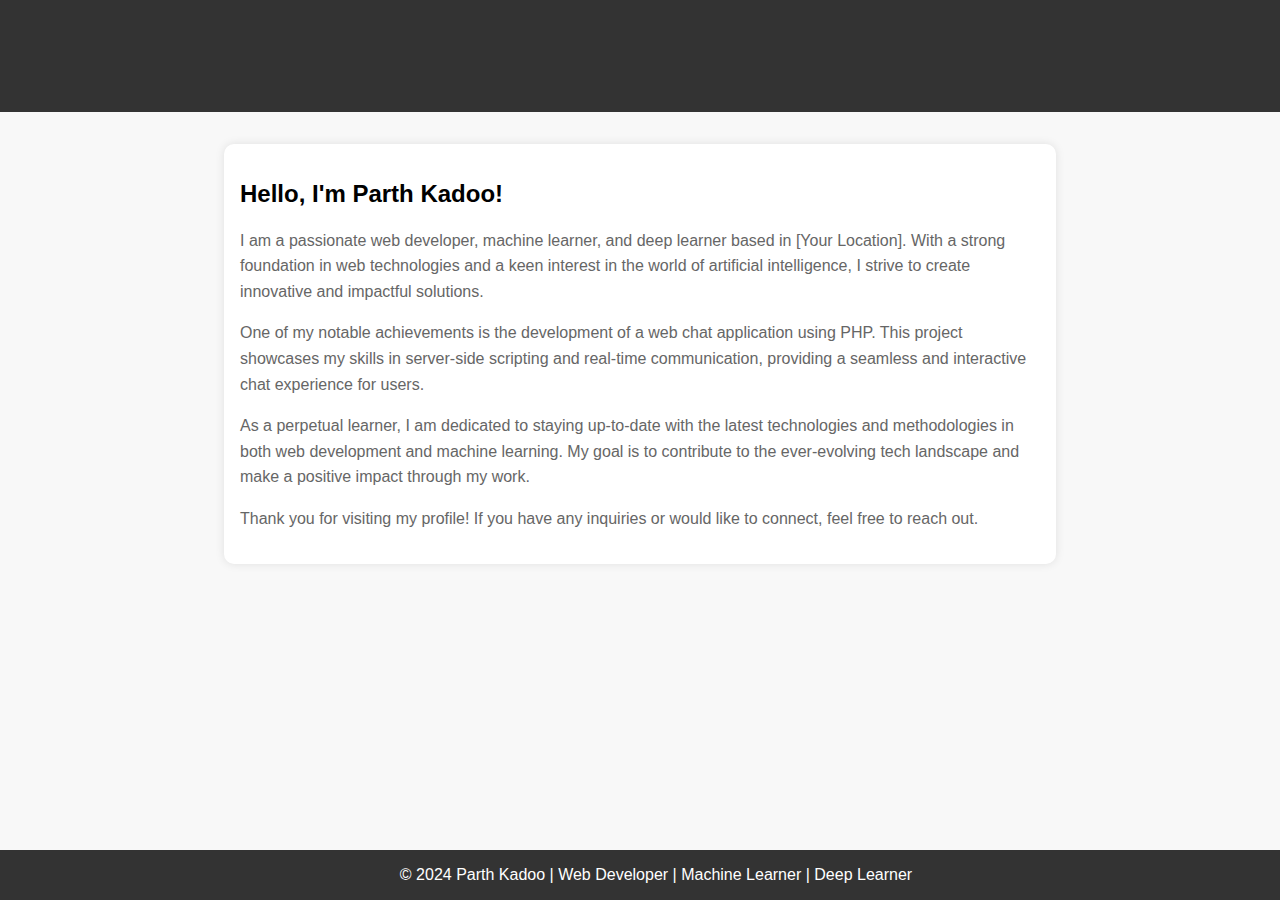
<file: about.html>
<!DOCTYPE html>
<html lang="en">
<head>
    <meta charset="UTF-8">
    <meta name="viewport" content="width=device-width, initial-scale=1.0">
    <title>About Us - Parth Kadoo</title>
    <style>
        body {
            font-family: Arial, sans-serif;
            margin: 0;
            padding: 0;
            background-color: #f8f8f8;
        }

        header {
            background-color: #333;
            color: #fff;
            text-align: center;
            padding: 1em;
        }

        section {
            max-width: 800px;
            margin: 2em auto;
            padding: 1em;
            background-color: #fff;
            box-shadow: 0 0 10px rgba(0, 0, 0, 0.1);
            border-radius: 10px;
        }

        h1 {
            color: #333;
        }

        p {
            line-height: 1.6;
            color: #666;
        }

        .highlight {
            font-weight: bold;
            color: #3498db;
        }

        footer {
            background-color: #333;
            color: #fff;
            text-align: center;
            padding: 1em;
            position: fixed;
            bottom: 0;
            width: 100%;
        }
    </style>
</head>
<body>
    <header>
        <h1>About Parth Kadoo</h1>
    </header>

    <section>
        <h2>Hello, I'm Parth Kadoo!</h2>
        <p>
            I am a passionate web developer, machine learner, and deep learner based in [Your Location]. With a strong foundation in web technologies and a keen interest in the world of artificial intelligence, I strive to create innovative and impactful solutions.
        </p>

        <p>
            One of my notable achievements is the development of a web chat application using PHP. This project showcases my skills in server-side scripting and real-time communication, providing a seamless and interactive chat experience for users.
        </p>

        <p>
            As a perpetual learner, I am dedicated to staying up-to-date with the latest technologies and methodologies in both web development and machine learning. My goal is to contribute to the ever-evolving tech landscape and make a positive impact through my work.
        </p>

        <p>
            Thank you for visiting my profile! If you have any inquiries or would like to connect, feel free to reach out.
        </p>
    </section>

    <footer>
        &copy; 2024 Parth Kadoo | Web Developer | Machine Learner | Deep Learner
    </footer>
</body>
</html>
</file>
